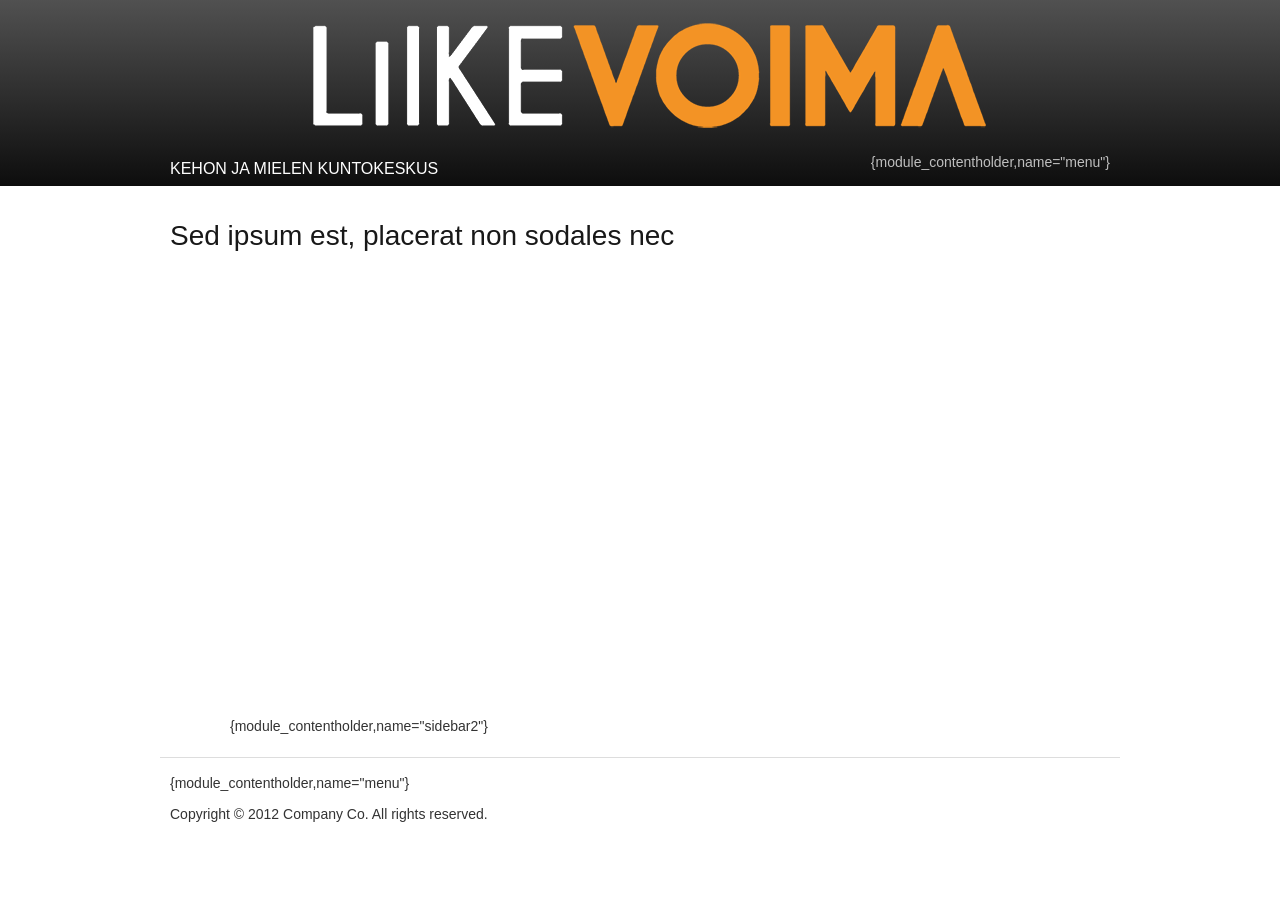
<file: kalenteri.html>
<html><!-- InstanceBegin template="/Templates/Main Template.dwt" codeOutsideHTMLIsLocked="false" -->
<head>
<meta http-equiv="Content-Type" content="text/html; charset=utf-8" />
<!-- InstanceBeginEditable name="doctitle" -->
<title>My Website - About</title>
<!-- InstanceEndEditable -->
<!-- InstanceBeginEditable name="head" -->
<!-- InstanceEndEditable -->
<link href="/stylesheets/base.css" type="text/css" rel="stylesheet" />
<link href="/stylesheets/skeleton.css" type="text/css" rel="stylesheet" />
<link href="/stylesheets/layout.css" type="text/css" rel="stylesheet" />
<!--[if lt IE 9]>
        <script src="http://html5shiv.googlecode.com/svn/trunk/html5.js"></script>
        <![endif]-->
<script src="https://ajax.googleapis.com/ajax/libs/jquery/1.7.2/jquery.min.js"></script>
<meta name="viewport" content="width=device-width, initial-scale=1, maximum-scale=1" />
<style type="text/css"></style>
<style type="text/css"></style>
<style type="text/css"></style>
<style type="text/css"></style>
</head>
<body>
<header class="page">
  <div class="container">
    <div class="sixteen columns logo">
      <div style="width: 960px; height: 152px; background: url(images/Logo_valk-oranssi_eireunoja_transp_copy.png) no-repeat; background-position: center center;"> &nbsp; </div>
      <h3><a href="/">Kehon ja mielen kuntokeskus</a></h3>
      <div class="menu full"> 
        <!-- you can edit the menu from "_System/ContentHolders/menu.html" --> 
        {module_contentholder,name="menu"} </div>
      <div class="menu dropdown">
        <ul>
          <li><a href="#">Menu</a> 
            <!-- you can edit the menu from "_System/ContentHolders/menu.html" --> 
            {module_contentholder,name="menu"} </li>
        </ul>
      </div>
    </div>
  </div>
</header>
<div class="container"> <!-- InstanceBeginEditable name="ContentArea" -->
<section class="sixteen columns content">
<article>
  <header>
    <h2>Sed ipsum est, placerat non sodales nec</h2>
  </header>
 
</article>
 <div>
    <iframe src="https://liikuntapalvelutliikevoima.avoinna24.fi/reservation" width="100%" height="450px"frameborder="0" style="border:0"> </iframe>
  </div>
  </section>
<aside class="four columns offset-by-one">
{module_contentholder,name="sidebar2"}</aside>
 <!-- InstanceEndEditable --> </div>
<footer class="container">
  <div class="sixteen columns">
    <nav role="navigation"> 
      <!-- you can edit the menu from "_System/ContentHolders/menu.html" --> 
      {module_contentholder,name="menu"} </nav>
    <p>Copyright &copy; 2012 Company Co. All rights reserved.</p>
  </div>
</footer>
<!-- Scripts moved at the end for a faster page rendering --> 
<script src="/javascripts/menu.js"></script> 
<script type="text/javascript">
      $(document).ready(function() {
        $('.menu.dropdown ul li').click(function(){
           $(this).find('ul').toggle();
        });
      });
    </script>
</body>
<!-- InstanceEnd --></html>
</file>
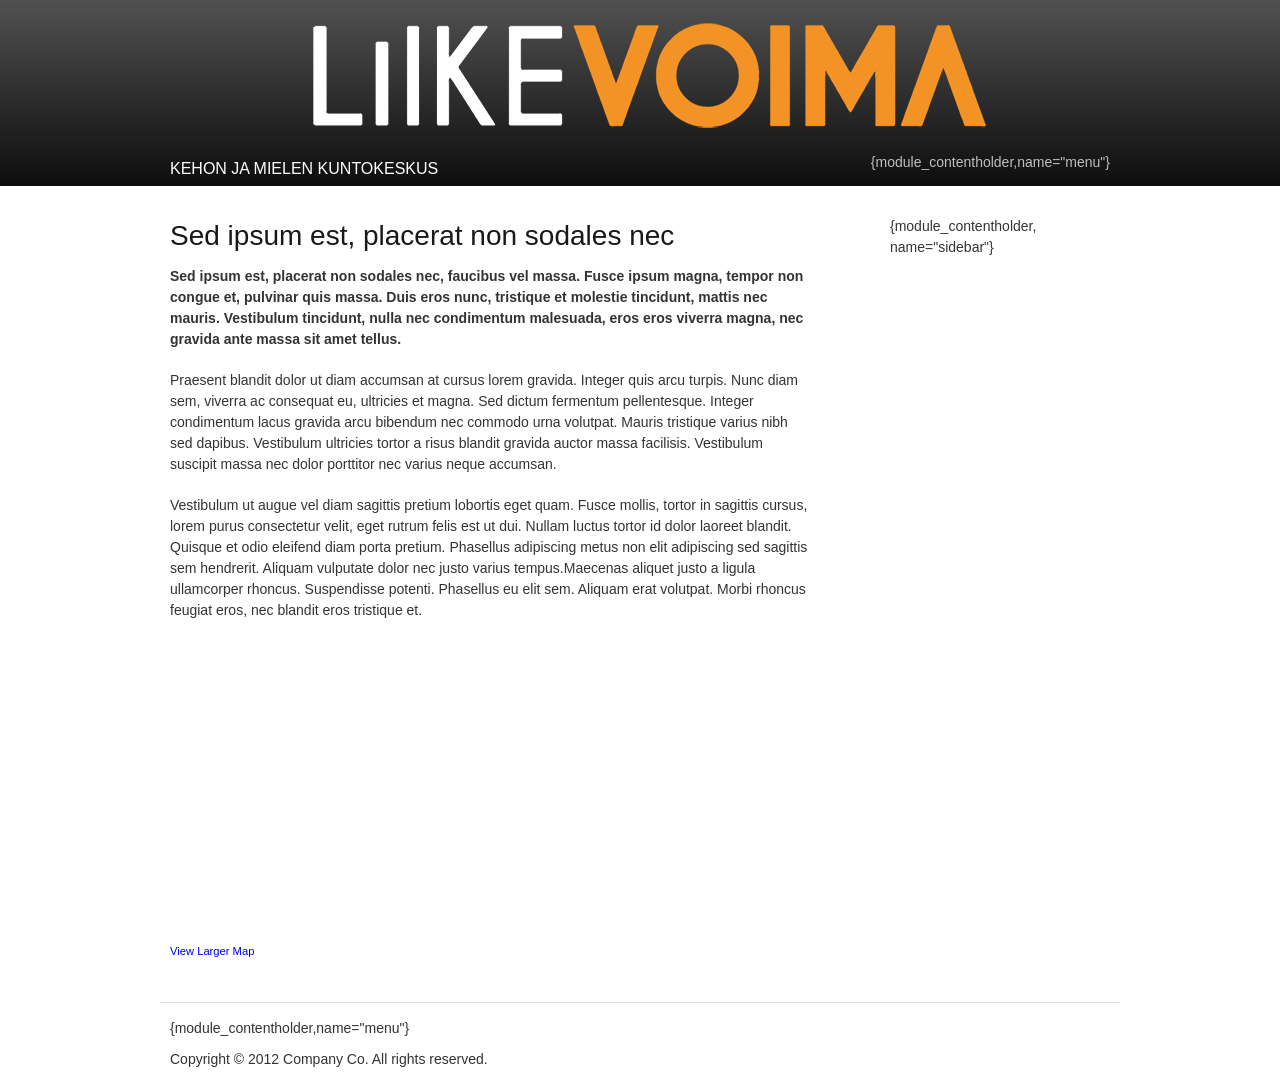
<file: tietoja.html>
<html><!-- InstanceBegin template="/Templates/Main Template.dwt" codeOutsideHTMLIsLocked="false" -->
<head>
<meta http-equiv="Content-Type" content="text/html; charset=utf-8" />
<!-- InstanceBeginEditable name="doctitle" -->
<title>My Website - About</title>
<!-- InstanceEndEditable -->
<!-- InstanceBeginEditable name="head" -->
<!-- InstanceEndEditable -->
<link href="/stylesheets/base.css" type="text/css" rel="stylesheet" />
<link href="/stylesheets/skeleton.css" type="text/css" rel="stylesheet" />
<link href="/stylesheets/layout.css" type="text/css" rel="stylesheet" />
<!--[if lt IE 9]>
        <script src="http://html5shiv.googlecode.com/svn/trunk/html5.js"></script>
        <![endif]-->
<script src="https://ajax.googleapis.com/ajax/libs/jquery/1.7.2/jquery.min.js"></script>
<meta name="viewport" content="width=device-width, initial-scale=1, maximum-scale=1" />
<style type="text/css"></style>
<style type="text/css"></style>
<style type="text/css"></style>
<style type="text/css"></style>
</head>
<body>
<header class="page">
  <div class="container">
    <div class="sixteen columns logo">
      <div style="width: 960px; height: 152px; background: url(images/Logo_valk-oranssi_eireunoja_transp_copy.png) no-repeat; background-position: center center;"> &nbsp; </div>
      <h3><a href="/">Kehon ja mielen kuntokeskus</a></h3>
      <div class="menu full"> 
        <!-- you can edit the menu from "_System/ContentHolders/menu.html" --> 
        {module_contentholder,name="menu"} </div>
      <div class="menu dropdown">
        <ul>
          <li><a href="#">Menu</a> 
            <!-- you can edit the menu from "_System/ContentHolders/menu.html" --> 
            {module_contentholder,name="menu"} </li>
        </ul>
      </div>
    </div>
  </div>
</header>
<div class="container"> <!-- InstanceBeginEditable name="ContentArea" -->
  <section class="eleven columns content">
    <article>
      <header>
        <h2>Sed ipsum est, placerat non sodales nec</h2>
      </header>
      <p><strong>Sed ipsum est, placerat non sodales nec, faucibus vel massa. Fusce ipsum magna, tempor non congue et, pulvinar quis massa. Duis eros nunc, tristique et molestie tincidunt, mattis nec mauris. Vestibulum tincidunt, nulla nec condimentum malesuada, eros eros viverra magna, nec gravida ante massa sit amet tellus.</strong></p>
      <p>Praesent blandit dolor ut diam accumsan at cursus lorem gravida. Integer quis arcu turpis. Nunc diam sem, viverra ac consequat eu, ultricies et magna. Sed dictum fermentum pellentesque. Integer condimentum lacus gravida arcu bibendum nec commodo urna volutpat. Mauris tristique varius nibh sed dapibus. Vestibulum ultricies tortor a risus blandit gravida auctor massa facilisis. Vestibulum suscipit massa nec dolor porttitor nec varius neque accumsan.</p>
      <p>Vestibulum ut augue vel diam sagittis pretium lobortis eget quam. Fusce mollis, tortor in sagittis cursus, lorem purus consectetur velit, eget rutrum felis est ut dui. Nullam luctus tortor id dolor laoreet blandit. Quisque et odio eleifend diam porta pretium. Phasellus adipiscing metus non elit adipiscing sed sagittis sem hendrerit. Aliquam vulputate dolor nec justo varius tempus.Maecenas aliquet justo a ligula ullamcorper rhoncus. Suspendisse potenti. Phasellus eu elit sem. Aliquam erat volutpat. Morbi rhoncus feugiat eros, nec blandit eros tristique et.</p>
    </article>
    <iframe src="http://maps.google.com/maps?f=q&amp;source=s_q&amp;hl=en&amp;geocode=&amp;q=San+Francisco,+CA,+United+States&amp;aq=0&amp;oq=san+fra&amp;sll=37.0625,-95.677068&amp;sspn=53.212719,93.691406&amp;t=m&amp;ie=UTF8&amp;hq=&amp;hnear=San+Francisco,+California&amp;ll=37.775057,-122.419281&amp;spn=0.130257,0.219727&amp;z=12&amp;iwloc=A&amp;output=embed" style="border:0px;width: 100%; height: 300px;       border-image: initial; overflow-x: hidden; overflow-y: hidden;"></iframe>
    <br />
    <small><a href="http://maps.google.com/maps?f=q&amp;source=embed&amp;hl=en&amp;geocode=&amp;q=San+Francisco,+CA,+United+States&amp;aq=0&amp;oq=san+fra&amp;sll=37.0625,-95.677068&amp;sspn=53.212719,93.691406&amp;t=m&amp;ie=UTF8&amp;hq=&amp;hnear=San+Francisco,+California&amp;ll=37.775057,-122.419281&amp;spn=0.130257,0.219727&amp;z=12&amp;iwloc=A" style="color: #0000ff; text-align: left; margin-bottom: 20px; display: inline-block;">View Larger Map</a></small> </section>
  <aside class="four columns offset-by-one"> 
    <!-- you can edit the sidebar from "_System/ContentHolders/sidebar.html" --> 
    {module_contentholder, name="sidebar"} </aside>
  <!-- InstanceEndEditable --> </div>
<footer class="container">
  <div class="sixteen columns">
    <nav role="navigation"> 
      <!-- you can edit the menu from "_System/ContentHolders/menu.html" --> 
      {module_contentholder,name="menu"} </nav>
    <p>Copyright &copy; 2012 Company Co. All rights reserved.</p>
  </div>
</footer>
<!-- Scripts moved at the end for a faster page rendering --> 
<script src="/javascripts/menu.js"></script> 
<script type="text/javascript">
      $(document).ready(function() {
        $('.menu.dropdown ul li').click(function(){
           $(this).find('ul').toggle();
        });
      });
    </script>
</body>
<!-- InstanceEnd --></html>
</file>
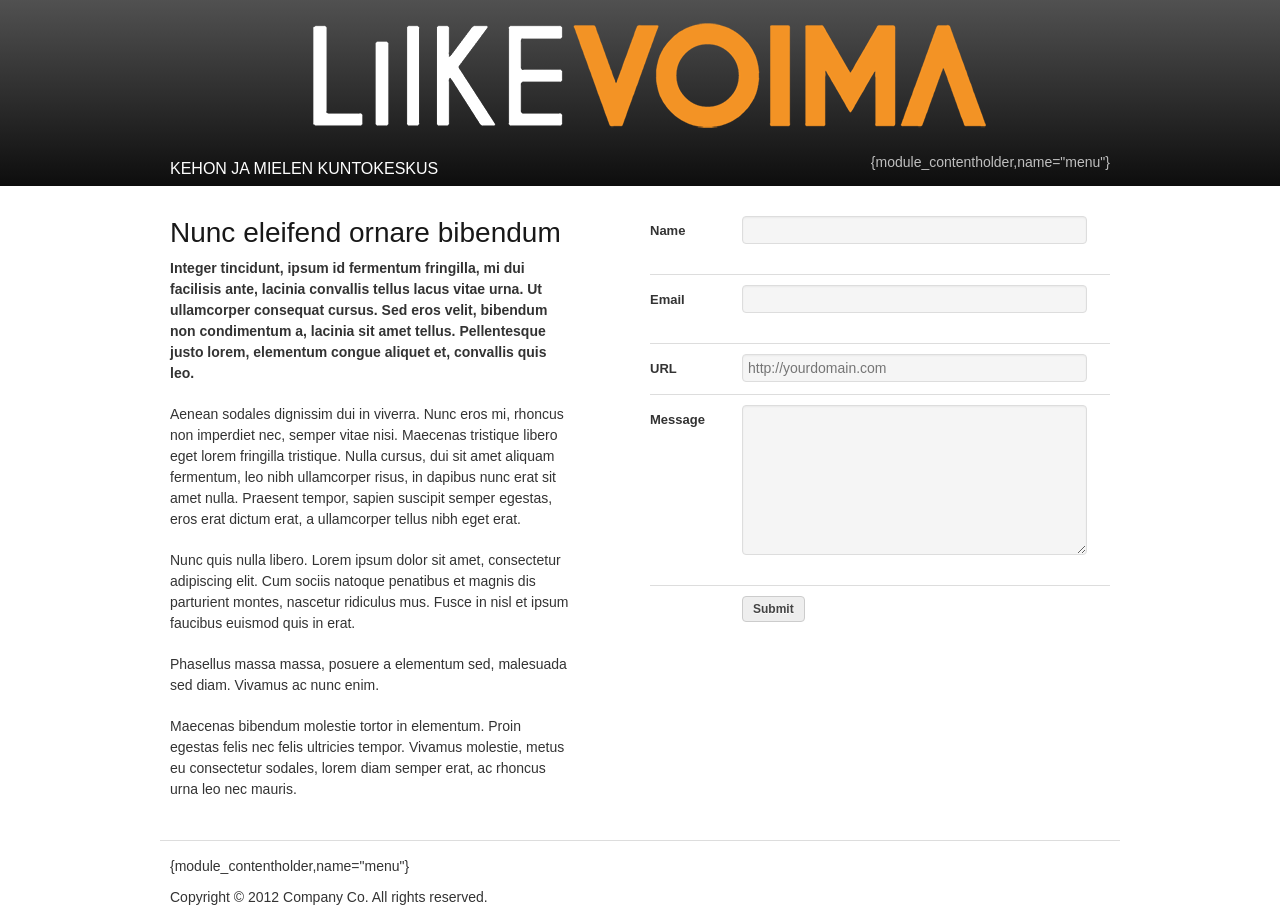
<file: yhteystiedot.html>
<html><!-- InstanceBegin template="/Templates/Main Template.dwt" codeOutsideHTMLIsLocked="false" -->
<head>
<meta http-equiv="Content-Type" content="text/html; charset=utf-8" />
<!-- InstanceBeginEditable name="doctitle" --><title>My Website - Yhteystiedot</title><!-- InstanceEndEditable -->
<!-- InstanceBeginEditable name="head" -->
        
    <!-- InstanceEndEditable -->
<link href="/stylesheets/base.css" type="text/css" rel="stylesheet" />
<link href="/stylesheets/skeleton.css" type="text/css" rel="stylesheet" />
<link href="/stylesheets/layout.css" type="text/css" rel="stylesheet" />
<!--[if lt IE 9]>
        <script src="http://html5shiv.googlecode.com/svn/trunk/html5.js"></script>
        <![endif]-->
<script src="https://ajax.googleapis.com/ajax/libs/jquery/1.7.2/jquery.min.js"></script>
<meta name="viewport" content="width=device-width, initial-scale=1, maximum-scale=1" />
<style type="text/css"></style>
<style type="text/css"></style>
<style type="text/css"></style>
<style type="text/css"></style>
</head>
<body>
<header class="page">
  <div class="container">
    <div class="sixteen columns logo">
      <div style="width: 960px; height: 152px; background: url(images/Logo_valk-oranssi_eireunoja_transp_copy.png) no-repeat; background-position: center center;"> &nbsp; </div>
      <h3><a href="/">Kehon ja mielen kuntokeskus</a></h3>
      <div class="menu full"> 
        <!-- you can edit the menu from "_System/ContentHolders/menu.html" --> 
        {module_contentholder,name="menu"} </div>
      <div class="menu dropdown">
        <ul>
          <li><a href="#">Menu</a> 
            <!-- you can edit the menu from "_System/ContentHolders/menu.html" --> 
            {module_contentholder,name="menu"} </li>
        </ul>
      </div>
    </div>
  </div>
</header>
<div class="container"> <!-- InstanceBeginEditable name="ContentArea" -->
        <section class="seven columns">
        <h3>Nunc eleifend ornare bibendum</h3>
        <p><strong>Integer tincidunt, ipsum id fermentum fringilla, mi dui facilisis ante, lacinia convallis tellus lacus vitae urna. Ut ullamcorper consequat cursus. Sed eros velit, bibendum non condimentum a, lacinia sit amet tellus. Pellentesque justo lorem, elementum congue aliquet et, convallis quis leo.</strong></p>
        <p>Aenean sodales dignissim dui in viverra. Nunc eros mi, rhoncus non imperdiet nec, semper vitae nisi. Maecenas tristique libero eget lorem fringilla tristique. Nulla cursus, dui sit amet aliquam fermentum, leo nibh ullamcorper risus, in dapibus nunc erat sit amet nulla. Praesent tempor, sapien suscipit semper egestas, eros erat dictum erat, a ullamcorper tellus nibh eget erat.</p>
        <p>Nunc quis nulla libero. Lorem ipsum dolor sit amet, consectetur adipiscing elit. Cum sociis natoque penatibus et magnis dis parturient montes, nascetur ridiculus mus. Fusce in nisl et ipsum faucibus euismod quis in erat.</p>
        <p>Phasellus massa massa, posuere a elementum sed, malesuada sed diam. Vivamus ac nunc enim.</p>
        <p>Maecenas bibendum molestie tortor in elementum. Proin egestas felis nec felis ultricies tempor. Vivamus molestie, metus eu consectetur sodales, lorem diam semper erat, ac rhoncus urna leo nec mauris.</p>
        </section>
        <section class="eight columns offset-by-one">
        <form action="/FormProcessv2.aspx?WebFormID=48363&amp;OID={module_oid}&amp;OTYPE={module_otype}&amp;EID={module_eid}&amp;CID={module_cid}" name="catwebformform82263" id="catwebformform82263" method="post" enctype="multipart/form-data">
            <div style="display: none;"><label for="Title">Title</label><select name="Title" id="Title" class="cat_dropdown_smaller">
            <option value="516974">DR</option>
            <option value="516973">MISS</option>
            <option value="516970" selected="selected">MR</option>
            <option value="516971">MRS</option>
            <option value="516972">MS</option>
            </select></div>
            <fieldset>
            <label for="name">Name</label>
            <input type="text" id="name" class="form-text required name" name="FirstName" maxlength="255" />
            </fieldset>
            <fieldset>
            <label for="email">Email</label>
            <input type="email" id="email" class="form-text required email" name="EmailAddress" maxlength="255" />
            </fieldset>
            <fieldset>
            <label for="url">URL</label>
            <input type="url" id="url" class="form-text url" placeholder="http://yourdomain.com" name="CAT_Custom_265621" />
            </fieldset>
            <fieldset>
            <label for="message">Message</label>
            <textarea id="message" name="CAT_Custom_265622" class="required"></textarea>
            </fieldset>
            <fieldset class="form-actions">
            <input type="submit" value="Submit" />
            </fieldset>
        </form>
        </section>
        <script src="/javascripts/jquery.validate.js"></script>
        <script>
      $(document).ready(function(){
        
        $('body').find('#catwebformform82263').validate();
      
      });
    </script>
    <!-- InstanceEndEditable --> </div>
<footer class="container">
  <div class="sixteen columns">
    <nav role="navigation"> 
      <!-- you can edit the menu from "_System/ContentHolders/menu.html" --> 
      {module_contentholder,name="menu"} </nav>
    <p>Copyright &copy; 2012 Company Co. All rights reserved.</p>
  </div>
</footer>
<!-- Scripts moved at the end for a faster page rendering --> 
<script src="/javascripts/menu.js"></script> 
<script type="text/javascript">
      $(document).ready(function() {
        $('.menu.dropdown ul li').click(function(){
           $(this).find('ul').toggle();
        });
      });
    </script>
</body>
<!-- InstanceEnd --></html>
</file>
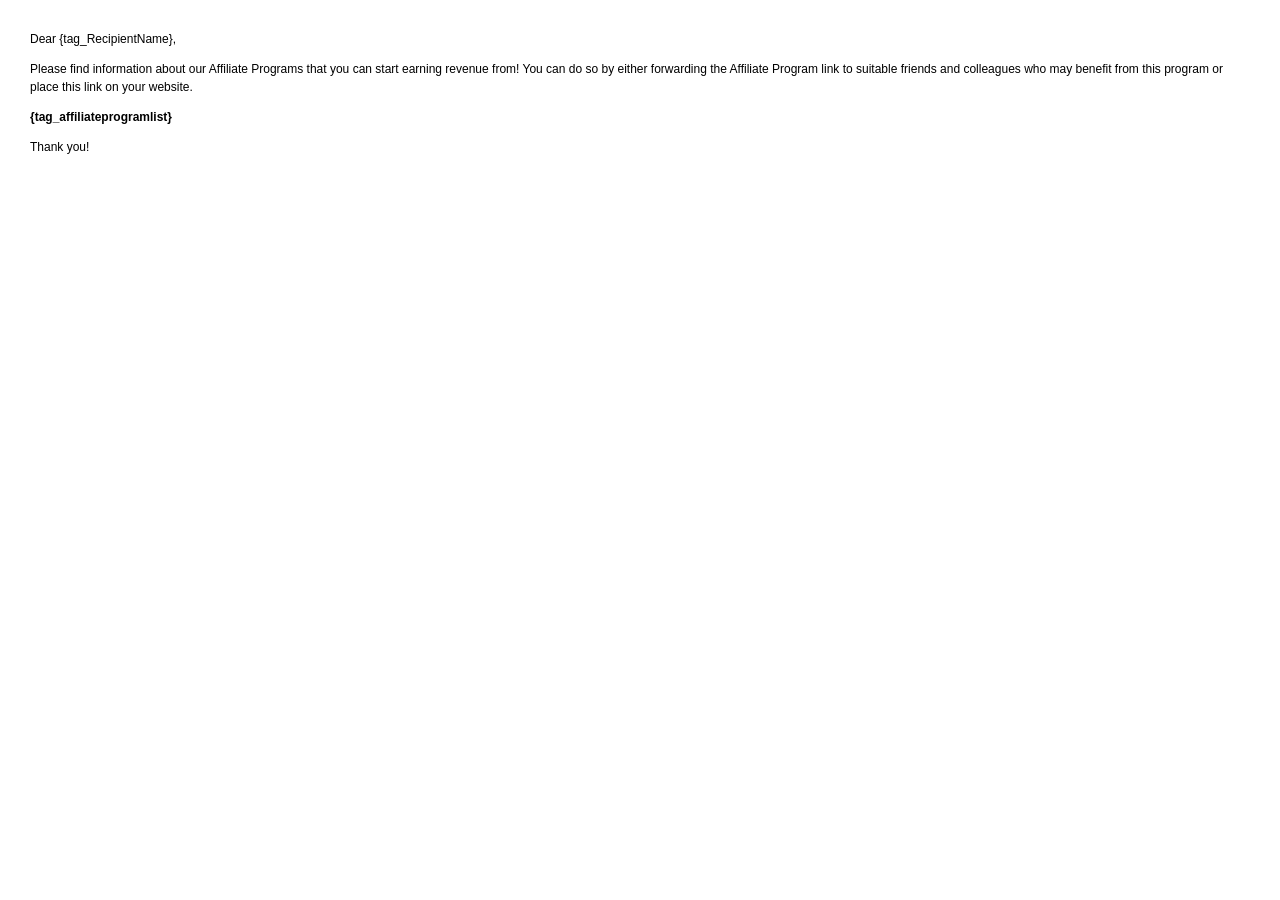
<file: Layouts/OutboundEmails/AffiliateProgramDetails.html>
<html>   <head>   <style type="text/css">    body { margin: 30px; }    body, table { font: 12px/18px "Lucida Grande", Helvetica, Arial, Verdana, sans-serif;}    table { border-right: 1px solid #eee; border-bottom: 1px solid #eee; }    table td { border-top: 1px solid #eee; border-left: 1px solid #eee; }    table span { color: #888;}   </style>   </head>  <body>     <p>Dear {tag_RecipientName},</p>   <p>Please find information about our Affiliate Programs that you can start earning revenue from! You can do so by either forwarding the Affiliate Program link to suitable friends and colleagues who may benefit from this program or place this link on your website.</p>     <strong>{tag_affiliateprogramlist}</strong>     <p>Thank you!</p>       </body>  </html>
</file>
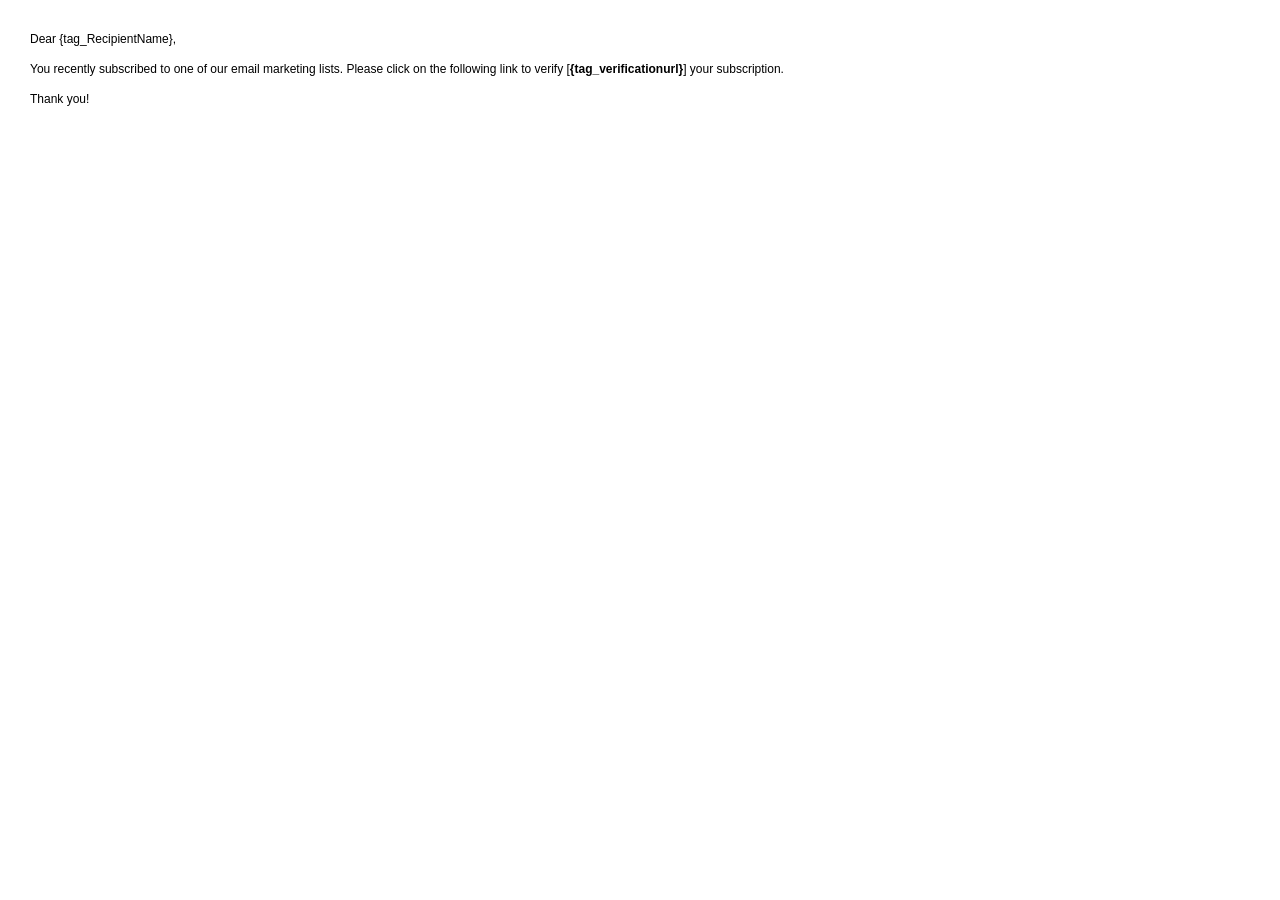
<file: Layouts/OutboundEmails/DoubleOptInEmail.html>
<html>   <head>   <style type="text/css">    body { margin: 30px; }    body, table { font: 12px/18px "Lucida Grande", Helvetica, Arial, Verdana, sans-serif;}    table { border-right: 1px solid #eee; border-bottom: 1px solid #eee; }    table td { border-top: 1px solid #eee; border-left: 1px solid #eee; }    table span { color: #888;}   </style>   </head>  <body>    <p>Dear {tag_RecipientName},</p>    <p>You recently subscribed to one of our email marketing lists. Please click on the following link to verify [<strong>{tag_verificationurl}</strong>] your subscription.</p>    <p>Thank you!</p>    </body>  </html>
</file>
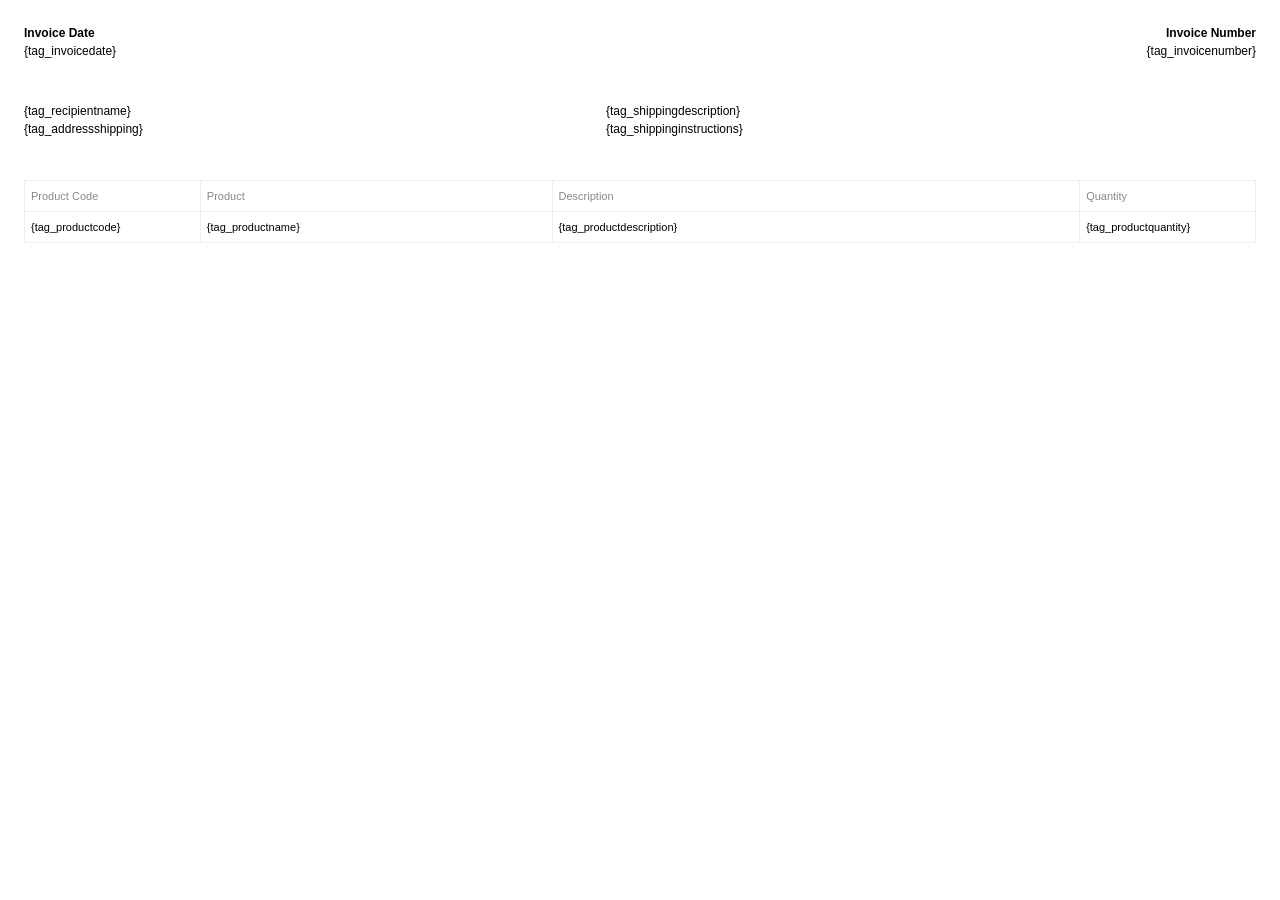
<file: Layouts/OutboundEmails/DropShipping.html>
<html><head>  <style type=text/css>     body { margin: 18px; }     body, table { font: 12px/18px "Lucida Grande", Arial, Verdana, sans-serif; }     table.border { font: 11px/18px "Lucida Grande", Arial, Verdana, sans-serif; }     table.border { border-right: 1px solid #eee; border-bottom: 1px solid #eee; }     table.border td { border-top: 1px solid #eee; border-left: 1px solid #eee; }     table span { color: #888; }    </style>  </head>  <body>  <table class=invoice cellSpacing=0 cellPadding=6 width="100%">  <tbody>  <tr>  <td><strong>Invoice Date</strong><br>{tag_invoicedate} </td>  <td align=right><strong>Invoice Number</strong><br>{tag_invoicenumber} </td></tr>  <tr>  <td colSpan=2>&nbsp;</td></tr>  <tr>  <td>{tag_recipientname}<br>  {tag_addressshipping} </td>  <td>{tag_shippingdescription}<br>    {tag_shippinginstructions}</td>  </tr>  <tr>  <td colSpan=2>&nbsp;</td></tr>  <tr>  <td colSpan=2>  <table class=border cellSpacing=0 cellPadding=6 width="100%">  <tbody>  <tr>  <td width="10%"><span>Product Code</span></td>  <td width="20%"><span>Product</span></td>  <td width="30%"><span>Description</span></td>  <td width="10%"><span>Quantity</span></td>  </tr>  <tr class=text>  <td width="10%">{tag_productcode}</td>  <td width="20%">{tag_productname}</td>  <td width="30%">{tag_productdescription}</td>  <td width="10%">{tag_productquantity}</td>  </tr></tbody></table>  </td></tr></tbody></table></body></html>
</file>
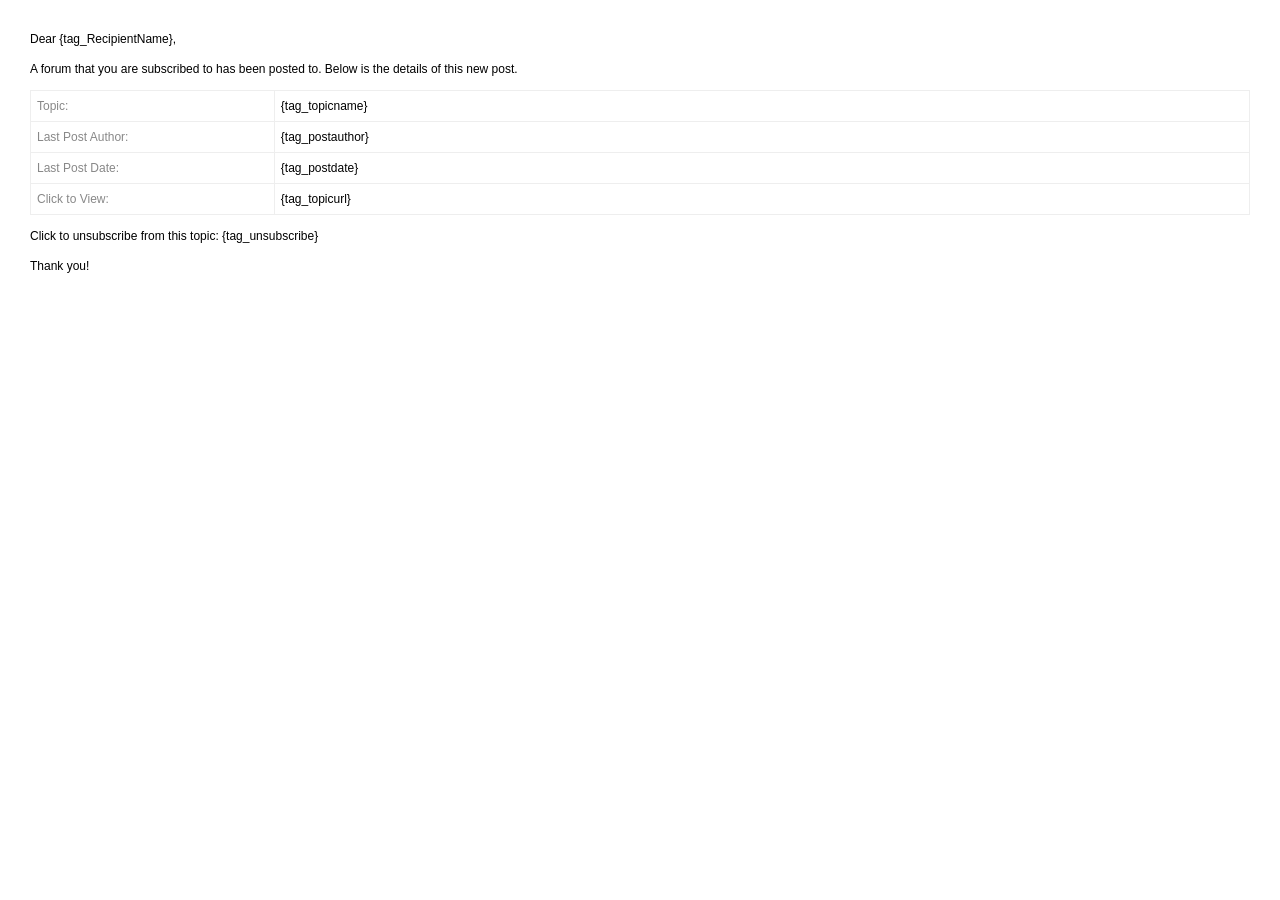
<file: Layouts/OutboundEmails/ForumPostSubscriberAlert.html>
<html>   <head>   <style type="text/css">    body { margin: 30px; }    body, table { font: 12px/18px "Lucida Grande", Helvetica, Arial, Verdana, sans-serif;}    table { border-right: 1px solid #eee; border-bottom: 1px solid #eee; }    table td { border-top: 1px solid #eee; border-left: 1px solid #eee; }    table span { color: #888;}   </style>   </head>  <body>     <p>Dear {tag_RecipientName},</p>    <p>A forum that you are subscribed to has been posted to. Below is the details of this new post.</p>    <table width="100%" cellspacing="0" cellpadding="6">    <tr>     <td width="20%"><span>Topic:</span></td>     <td width="80%">{tag_topicname}</td>    </tr>    <tr>     <td width="20%"><span>Last Post Author:</span></td>     <td width="80%">{tag_postauthor}</td>    </tr>    <tr>     <td width="20%"><span>Last Post Date:</span></td>     <td width="80%">{tag_postdate}</td>    </tr>    <tr>     <td width="20%"><span>Click to View:</span></td>     <td width="80%">{tag_topicurl}</td>    </tr>  </table>    <p>Click to unsubscribe from this topic: {tag_unsubscribe}</p>    <p>Thank you!</p>  </body>  </html>
</file>
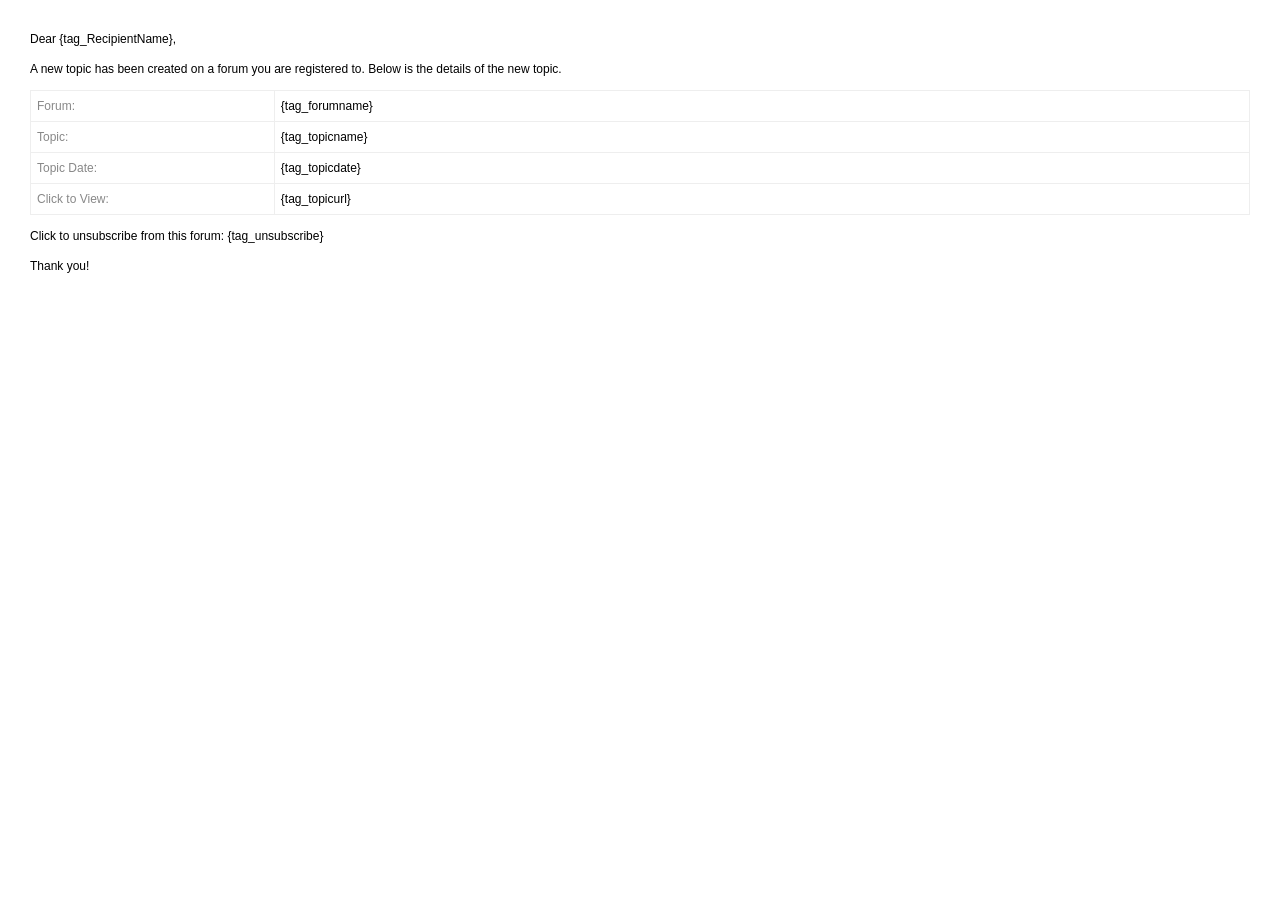
<file: Layouts/OutboundEmails/ForumTopicSubscriberAlert.html>
<html>
    <head>
        <style type="text/css">
            body { margin: 30px; }    body, table { font: 12px/18px "Lucida Grande", Helvetica, Arial, Verdana, sans-serif;}    table { border-right: 1px solid #eee; border-bottom: 1px solid #eee; }    table td { border-top: 1px solid #eee; border-left: 1px solid #eee; }    table span { color: #888;}
        </style>
    </head>
    <body>
        <p>Dear {tag_RecipientName},</p>
        <p>A new topic has been created on a forum you are registered to. Below is the details of the new topic.</p>
        <table cellspacing="0" cellpadding="6" width="100%">
            <tbody>
                <tr>
                    <td style="width: 20%;"><span>Forum:</span></td>
                    <td style="width: 80%;">{tag_forumname}</td>
                </tr>
                <tr>
                    <td style="width: 20%;"><span>Topic:</span></td>
                    <td style="width: 80%;">{tag_topicname}</td>
                </tr>
                <tr>
                    <td style="width: 20%;"><span>Topic Date:</span></td>
                    <td style="width: 80%;">{tag_topicdate}</td>
                </tr>
                <tr>
                    <td style="width: 20%;"><span>Click to View:</span></td>
                    <td style="width: 80%;">{tag_topicurl}</td>
                </tr>
            </tbody>
        </table>
        <p>Click to unsubscribe from this forum: {tag_unsubscribe}</p>
        <p>Thank you!</p>
    </body>
</html>
</file>
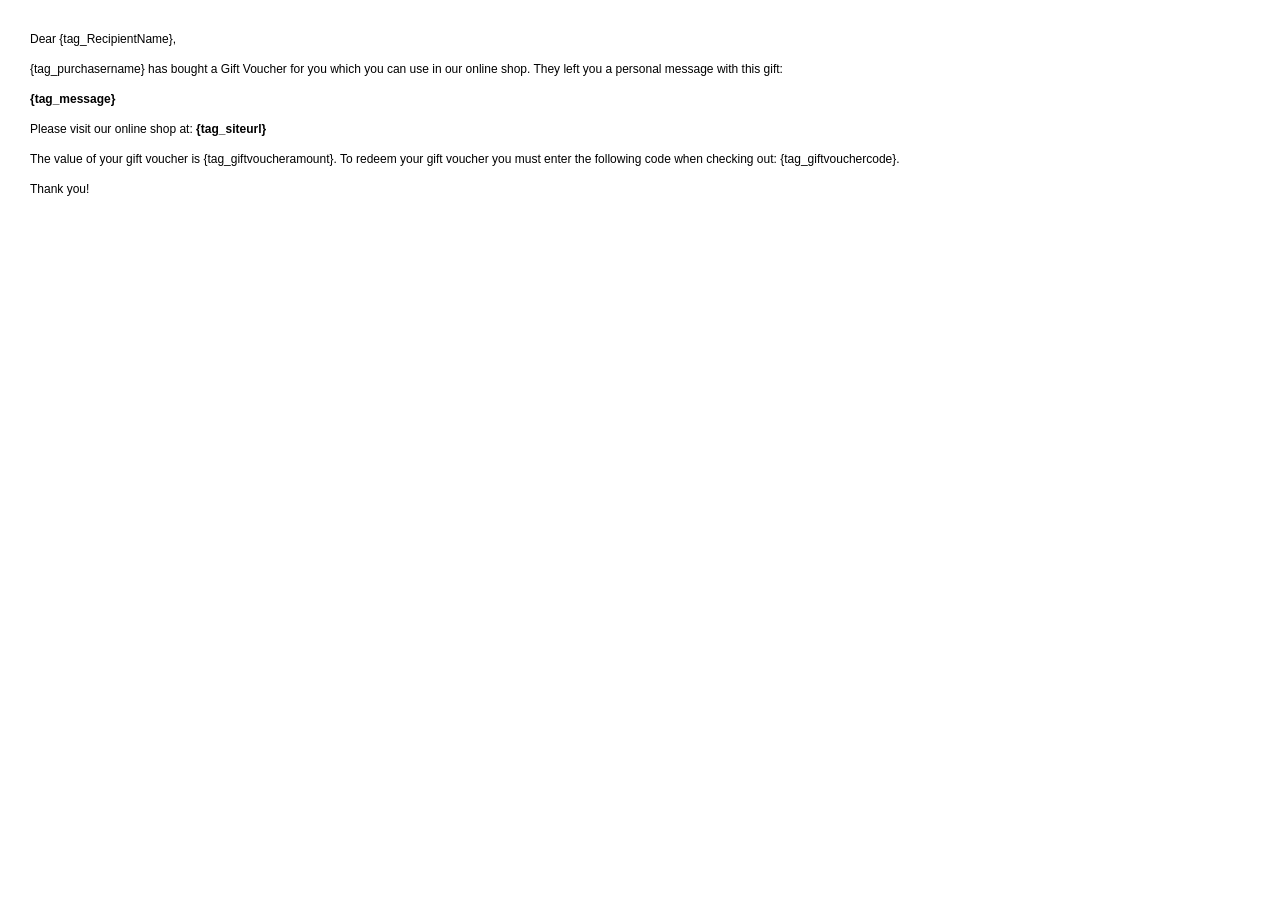
<file: Layouts/OutboundEmails/GiftVoucherEmail.html>
<html>   <head>   <style type="text/css">    body { margin: 30px; }    body, table { font: 12px/18px "Lucida Grande", Helvetica, Arial, Verdana, sans-serif;}    table { border-right: 1px solid #eee; border-bottom: 1px solid #eee; }    table td { border-top: 1px solid #eee; border-left: 1px solid #eee; }    table span { color: #888;}   </style>   </head>  <body>     <p>Dear {tag_RecipientName},</p>   <p>{tag_purchasername} has bought a Gift Voucher for you which you can use in our online shop. They left you a personal message with this gift:</p>   <strong>{tag_message}</strong>        <p>Please visit our online shop at: <strong>{tag_siteurl}</strong></p>   <p>The value of your gift voucher is {tag_giftvoucheramount}. To redeem your gift voucher you must enter the following code when checking out: {tag_giftvouchercode}.</p>   <p>Thank you!</p>       </body>  </html>
</file>
<file: stylesheets/base.css>
/*
* Skeleton V1.1
* Copyright 2011, Dave Gamache
* www.getskeleton.com
* Free to use under the MIT license.
* http://www.opensource.org/licenses/mit-license.php
* 8/17/2011
*/


/* Table of Content
==================================================
	#Reset & Basics
	#Basic Styles
	#Site Styles
	#Typography
	#Links
	#Lists
	#Images
	#Buttons
	#Tabs
	#Forms
	#Misc */


/* #Reset & Basics (Inspired by E. Meyers)
================================================== */
	html, body, div, span, applet, object, iframe, h1, h2, h3, h4, h5, h6, p, blockquote, pre, a, abbr, acronym, address, big, cite, code, del, dfn, em, img, ins, kbd, q, s, samp, small, strike, strong, sub, sup, tt, var, b, u, i, center, dl, dt, dd, ol, ul, li, fieldset, form, label, legend, table, caption, tbody, tfoot, thead, tr, th, td, article, aside, canvas, details, embed, figure, figcaption, footer, header, hgroup, menu, nav, output, ruby, section, summary, time, mark, audio, video {
		margin: 0;
		padding: 0;
		border: 0;
		font-size: 100%;
		font: inherit;
		vertical-align: baseline; }
	article, aside, details, figcaption, figure, footer, header, hgroup, menu, nav, section {
		display: block; }
	body {
		line-height: 1; }
	ol, ul {
		list-style: none; }
	blockquote, q {
		quotes: none; }
	blockquote:before, blockquote:after,
	q:before, q:after {
		content: '';
		content: none; }
	table {
		border-collapse: collapse;
		border-spacing: 0; }


/* #Basic Styles
================================================== */
	body {
		background: #fff;
		font: 14px/21px "HelveticaNeue", "Helvetica Neue", Helvetica, Arial, sans-serif;
		color: #444;
		-webkit-font-smoothing: antialiased; /* Fix for webkit rendering */
		-webkit-text-size-adjust: 100%;
 }


/* #Typography
================================================== */
	h1, h2, h3, h4, h5, h6 {
		color: #181818;
		font-family: "Georgia", "Times New Roman", Helvetica, Arial, sans-serif;
		font-weight: normal; }
	h1 a, h2 a, h3 a, h4 a, h5 a, h6 a { font-weight: inherit; }
	h1 { font-size: 46px; line-height: 50px; margin-bottom: 14px;}
	h2 { font-size: 35px; line-height: 40px; margin-bottom: 10px; }
	h3 { font-size: 28px; line-height: 34px; margin-bottom: 8px; }
	h4 { font-size: 21px; line-height: 30px; margin-bottom: 4px; }
	h5 { font-size: 17px; line-height: 24px; }
	h6 { font-size: 14px; line-height: 21px; }
	.subheader { color: #777; }

	p { margin: 0 0 20px 0; }
	p img { margin: 0; }
	p.lead { font-size: 21px; line-height: 27px; color: #777;  }

	em { font-style: italic; }
	strong { font-weight: bold; color: #333; }
	small { font-size: 80%; }

/*	Blockquotes  */
	blockquote, blockquote p { font-size: 17px; line-height: 24px; color: #777; font-style: italic; }
	blockquote { margin: 0 0 20px; padding: 9px 20px 0 19px; border-left: 1px solid #ddd; }
	blockquote cite { display: block; font-size: 12px; color: #555; }
	blockquote cite:before { content: "\2014 \0020"; }
	blockquote cite a, blockquote cite a:visited, blockquote cite a:visited { color: #555; }

	hr { border: solid #ddd; border-width: 1px 0 0; clear: both; margin: 10px 0 30px; height: 0; }


/* #Links
================================================== */
	a, a:visited { color: #333; text-decoration: underline; outline: 0; }
	a:hover, a:focus { color: #000; }
	p a, p a:visited { line-height: inherit; }


/* #Lists
================================================== */
	ul, ol { margin-bottom: 20px; }
	ul { list-style: none outside; }
	ol { list-style: decimal; }
	ol, ul.square, ul.circle, ul.disc { margin-left: 30px; }
	ul.square { list-style: square outside; }
	ul.circle { list-style: circle outside; }
	ul.disc { list-style: disc outside; }
	ul ul, ul ol,
	ol ol, ol ul { margin: 4px 0 5px 30px; font-size: 90%;  }
	ul ul li, ul ol li,
	ol ol li, ol ul li { margin-bottom: 6px; }
	li { line-height: 18px; margin-bottom: 12px; }
	ul.large li { line-height: 21px; }
	li p { line-height: 21px; }

/* #Images
================================================== */

	img.scale-with-grid {
		max-width: 100%;
		height: auto; }


/* #Buttons
================================================== */

	.button,
	button,
	input[type="submit"],
	input[type="reset"],
	input[type="button"] {
		background: #eee; /* Old browsers */
		background: #eee -moz-linear-gradient(top, rgba(255,255,255,.2) 0%, rgba(0,0,0,.2) 100%); /* FF3.6+ */
		background: #eee -webkit-gradient(linear, left top, left bottom, color-stop(0%,rgba(255,255,255,.2)), color-stop(100%,rgba(0,0,0,.2))); /* Chrome,Safari4+ */
		background: #eee -webkit-linear-gradient(top, rgba(255,255,255,.2) 0%,rgba(0,0,0,.2) 100%); /* Chrome10+,Safari5.1+ */
		background: #eee -o-linear-gradient(top, rgba(255,255,255,.2) 0%,rgba(0,0,0,.2) 100%); /* Opera11.10+ */
		background: #eee -ms-linear-gradient(top, rgba(255,255,255,.2) 0%,rgba(0,0,0,.2) 100%); /* IE10+ */
		background: #eee linear-gradient(top, rgba(255,255,255,.2) 0%,rgba(0,0,0,.2) 100%); /* W3C */
	  border: 1px solid #aaa;
	  border-top: 1px solid #ccc;
	  border-left: 1px solid #ccc;
	  padding: 4px 12px;
	  -moz-border-radius: 3px;
	  -webkit-border-radius: 3px;
	  border-radius: 3px;
	  color: #444;
	  display: inline-block;
	  font-size: 11px;
	  font-weight: bold;
	  text-decoration: none;
	  text-shadow: 0 1px rgba(255, 255, 255, .75);
	  cursor: pointer;
	  margin-bottom: 20px;
	  line-height: normal;
	  padding: 8px 10px;
	  font-family: "HelveticaNeue", "Helvetica Neue", Helvetica, Arial, sans-serif; }

	.button:hover,
	button:hover,
	input[type="submit"]:hover,
	input[type="reset"]:hover,
	input[type="button"]:hover {
		color: #222;
		background: #ddd; /* Old browsers */
		background: #ddd -moz-linear-gradient(top, rgba(255,255,255,.3) 0%, rgba(0,0,0,.3) 100%); /* FF3.6+ */
		background: #ddd -webkit-gradient(linear, left top, left bottom, color-stop(0%,rgba(255,255,255,.3)), color-stop(100%,rgba(0,0,0,.3))); /* Chrome,Safari4+ */
		background: #ddd -webkit-linear-gradient(top, rgba(255,255,255,.3) 0%,rgba(0,0,0,.3) 100%); /* Chrome10+,Safari5.1+ */
		background: #ddd -o-linear-gradient(top, rgba(255,255,255,.3) 0%,rgba(0,0,0,.3) 100%); /* Opera11.10+ */
		background: #ddd -ms-linear-gradient(top, rgba(255,255,255,.3) 0%,rgba(0,0,0,.3) 100%); /* IE10+ */
		background: #ddd linear-gradient(top, rgba(255,255,255,.3) 0%,rgba(0,0,0,.3) 100%); /* W3C */
	  border: 1px solid #888;
	  border-top: 1px solid #aaa;
	  border-left: 1px solid #aaa; }

	.button:active,
	button:active,
	input[type="submit"]:active,
	input[type="reset"]:active,
	input[type="button"]:active {
		border: 1px solid #666;
		background: #ccc; /* Old browsers */
		background: #ccc -moz-linear-gradient(top, rgba(255,255,255,.35) 0%, rgba(10,10,10,.4) 100%); /* FF3.6+ */
		background: #ccc -webkit-gradient(linear, left top, left bottom, color-stop(0%,rgba(255,255,255,.35)), color-stop(100%,rgba(10,10,10,.4))); /* Chrome,Safari4+ */
		background: #ccc -webkit-linear-gradient(top, rgba(255,255,255,.35) 0%,rgba(10,10,10,.4) 100%); /* Chrome10+,Safari5.1+ */
		background: #ccc -o-linear-gradient(top, rgba(255,255,255,.35) 0%,rgba(10,10,10,.4) 100%); /* Opera11.10+ */
		background: #ccc -ms-linear-gradient(top, rgba(255,255,255,.35) 0%,rgba(10,10,10,.4) 100%); /* IE10+ */
		background: #ccc linear-gradient(top, rgba(255,255,255,.35) 0%,rgba(10,10,10,.4) 100%); /* W3C */ }

	.button.full-width,
	button.full-width,
	input[type="submit"].full-width,
	input[type="reset"].full-width,
	input[type="button"].full-width {
		width: 100%;
		padding-left: 0 !important;
		padding-right: 0 !important;
		text-align: center; }

	/* Fix for odd Mozilla border & padding issues */
	button::-moz-focus-inner,
	input::-moz-focus-inner {
    border: 0;
    padding: 0;
	}


/* #Tabs (activate in tabs.js)
================================================== */
	ul.tabs {
		display: block;
		margin: 0 0 20px 0;
		padding: 0;
		border-bottom: solid 1px #ddd; }
	ul.tabs li {
		display: block;
		width: auto;
		height: 30px;
		padding: 0;
		float: left;
		margin-bottom: 0; }
	ul.tabs li a {
		display: block;
		text-decoration: none;
		width: auto;
		height: 29px;
		padding: 0px 20px;
		line-height: 30px;
		border: solid 1px #ddd;
		border-width: 1px 1px 0 0;
		margin: 0;
		background: #f5f5f5;
		font-size: 13px; }
	ul.tabs li a.active {
		background: #fff;
		height: 30px;
		position: relative;
		top: -4px;
		padding-top: 4px;
		border-left-width: 1px;
		margin: 0 0 0 -1px;
		color: #111;
		-moz-border-radius-topleft: 2px;
		-webkit-border-top-left-radius: 2px;
		border-top-left-radius: 2px;
		-moz-border-radius-topright: 2px;
		-webkit-border-top-right-radius: 2px;
		border-top-right-radius: 2px; }
	ul.tabs li:first-child a.active {
		margin-left: 0; }
	ul.tabs li:first-child a {
		border-width: 1px 1px 0 1px;
		-moz-border-radius-topleft: 2px;
		-webkit-border-top-left-radius: 2px;
		border-top-left-radius: 2px; }
	ul.tabs li:last-child a {
		-moz-border-radius-topright: 2px;
		-webkit-border-top-right-radius: 2px;
		border-top-right-radius: 2px; }

	ul.tabs-content { margin: 0; display: block; }
	ul.tabs-content > li { display:none; }
	ul.tabs-content > li.active { display: block; }

	/* Clearfixing tabs for beautiful stacking */
	ul.tabs:before,
	ul.tabs:after {
	  content: '\0020';
	  display: block;
	  overflow: hidden;
	  visibility: hidden;
	  width: 0;
	  height: 0; }
	ul.tabs:after {
	  clear: both; }
	ul.tabs {
	  zoom: 1; }


/* #Forms
================================================== */

	form {
		margin-bottom: 20px; }
	fieldset {
		margin-bottom: 20px; }
	input[type="text"],
	input[type="password"],
	input[type="email"],
	textarea,
	select {
		border: 1px solid #ccc;
		padding: 6px 4px;
		outline: none;
		-moz-border-radius: 2px;
		-webkit-border-radius: 2px;
		border-radius: 2px;
		font: 13px "HelveticaNeue", "Helvetica Neue", Helvetica, Arial, sans-serif;
		color: #777;
		margin: 0;
		width: 210px;
		max-width: 100%;
		display: block;
		margin-bottom: 20px;
		background: #fff; }
	select {
		padding: 0; }
	input[type="text"]:focus,
	input[type="password"]:focus,
	input[type="email"]:focus,
	textarea:focus {
		border: 1px solid #aaa;
 		color: #444;
 		-moz-box-shadow: 0 0 3px rgba(0,0,0,.2);
		-webkit-box-shadow: 0 0 3px rgba(0,0,0,.2);
		box-shadow:  0 0 3px rgba(0,0,0,.2); }
	textarea {
		min-height: 60px; }
	label,
	legend {
		display: block;
		font-weight: bold;
		font-size: 13px;  }
	select {
		width: 220px; }
	input[type="checkbox"] {
		display: inline; }
	label span,
	legend span {
		font-weight: normal;
		font-size: 13px;
		color: #444; }

/* #Misc
================================================== */
	.remove-bottom { margin-bottom: 0 !important; }
	.half-bottom { margin-bottom: 10px !important; }
	.add-bottom { margin-bottom: 20px !important; }
</file>
<file: stylesheets/skeleton.css>
/*
* Skeleton V1.1
* Copyright 2011, Dave Gamache
* www.getskeleton.com
* Free to use under the MIT license.
* http://www.opensource.org/licenses/mit-license.php
* 8/17/2011
*/


/* Table of Contents
==================================================
    #Base 960 Grid
    #Tablet (Portrait)
    #Mobile (Portrait)
    #Mobile (Landscape)
    #Clearing */



/* #Base 960 Grid
================================================== */

    .container                                  { position: relative; width: 960px; margin: 0 auto; padding: 0; }
    .container .column,
    .container .columns                         { float: left; display: inline; margin-left: 10px; margin-right: 10px; }
    .row                                        { margin-bottom: 20px; }

    /* Nested Column Classes */
    .column.alpha, .columns.alpha               { margin-left: 0; }
    .column.omega, .columns.omega               { margin-right: 0; }

    /* Base Grid */
    .container .one.column,
    .container .one.columns                     { width: 40px;  }
    .container .two.columns                     { width: 100px; }
    .container .three.columns                   { width: 160px; }
    .container .four.columns                    { width: 220px; }
    .container .five.columns                    { width: 280px; }
    .container .six.columns                     { width: 340px; }
    .container .seven.columns                   { width: 400px; }
    .container .eight.columns                   { width: 460px; }
    .container .nine.columns                    { width: 520px; }
    .container .ten.columns                     { width: 580px; }
    .container .eleven.columns                  { width: 640px; }
    .container .twelve.columns                  { width: 700px; }
    .container .thirteen.columns                { width: 760px; }
    .container .fourteen.columns                { width: 820px; }
    .container .fifteen.columns                 { width: 880px; }
    .container .sixteen.columns                 { width: 940px; }

    .container .one-third.column                { width: 300px; }
    .container .two-thirds.column               { width: 620px; }

    /* Offsets */
    .container .offset-by-one                   { padding-left: 60px;  }
    .container .offset-by-two                   { padding-left: 120px; }
    .container .offset-by-three                 { padding-left: 180px; }
    .container .offset-by-four                  { padding-left: 240px; }
    .container .offset-by-five                  { padding-left: 300px; }
    .container .offset-by-six                   { padding-left: 360px; }
    .container .offset-by-seven                 { padding-left: 420px; }
    .container .offset-by-eight                 { padding-left: 480px; }
    .container .offset-by-nine                  { padding-left: 540px; }
    .container .offset-by-ten                   { padding-left: 600px; }
    .container .offset-by-eleven                { padding-left: 660px; }
    .container .offset-by-twelve                { padding-left: 720px; }
    .container .offset-by-thirteen              { padding-left: 780px; }
    .container .offset-by-fourteen              { padding-left: 840px; }
    .container .offset-by-fifteen               { padding-left: 900px; }



/* #Tablet (Portrait)
================================================== */

    /* Note: Design for a width of 768px */

    @media only screen and (min-width: 768px) and (max-width: 959px) {
        .container                                  { width: 768px; }
        .container .column,
        .container .columns                         { margin-left: 10px; margin-right: 10px;  }
        .column.alpha, .columns.alpha               { margin-left: 0; margin-right: 10px; }
        .column.omega, .columns.omega               { margin-right: 0; margin-left: 10px; }
        .alpha.omega                                { margin-left: 0; margin-right: 0; }

        .container .one.column,
        .container .one.columns                     { width: 28px; }
        .container .two.columns                     { width: 76px; }
        .container .three.columns                   { width: 124px; }
        .container .four.columns                    { width: 172px; }
        .container .five.columns                    { width: 220px; }
        .container .six.columns                     { width: 268px; }
        .container .seven.columns                   { width: 316px; }
        .container .eight.columns                   { width: 364px; }
        .container .nine.columns                    { width: 412px; }
        .container .ten.columns                     { width: 460px; }
        .container .eleven.columns                  { width: 508px; }
        .container .twelve.columns                  { width: 556px; }
        .container .thirteen.columns                { width: 604px; }
        .container .fourteen.columns                { width: 652px; }
        .container .fifteen.columns                 { width: 700px; }
        .container .sixteen.columns                 { width: 748px; }

        .container .one-third.column                { width: 236px; }
        .container .two-thirds.column               { width: 492px; }

        /* Offsets */
        .container .offset-by-one                   { padding-left: 48px; }
        .container .offset-by-two                   { padding-left: 96px; }
        .container .offset-by-three                 { padding-left: 144px; }
        .container .offset-by-four                  { padding-left: 192px; }
        .container .offset-by-five                  { padding-left: 240px; }
        .container .offset-by-six                   { padding-left: 288px; }
        .container .offset-by-seven                 { padding-left: 336px; }
        .container .offset-by-eight                 { padding-left: 384px; }
        .container .offset-by-nine                  { padding-left: 432px; }
        .container .offset-by-ten                   { padding-left: 480px; }
        .container .offset-by-eleven                { padding-left: 528px; }
        .container .offset-by-twelve                { padding-left: 576px; }
        .container .offset-by-thirteen              { padding-left: 624px; }
        .container .offset-by-fourteen              { padding-left: 672px; }
        .container .offset-by-fifteen               { padding-left: 720px; }
    }


/*  #Mobile (Portrait)
================================================== */

    /* Note: Design for a width of 320px */

    @media only screen and (max-width: 767px) {
        .container { width: 300px; }
        .container .columns,
        .container .column { margin: 0; }

        .container .one.column,
        .container .one.columns,
        .container .two.columns,
        .container .three.columns,
        .container .four.columns,
        .container .five.columns,
        .container .six.columns,
        .container .seven.columns,
        .container .eight.columns,
        .container .nine.columns,
        .container .ten.columns,
        .container .eleven.columns,
        .container .twelve.columns,
        .container .thirteen.columns,
        .container .fourteen.columns,
        .container .fifteen.columns,
        .container .sixteen.columns,
        .container .one-third.column,
        .container .two-thirds.column  { width: 300px; }

        /* Offsets */
        .container .offset-by-one,
        .container .offset-by-two,
        .container .offset-by-three,
        .container .offset-by-four,
        .container .offset-by-five,
        .container .offset-by-six,
        .container .offset-by-seven,
        .container .offset-by-eight,
        .container .offset-by-nine,
        .container .offset-by-ten,
        .container .offset-by-eleven,
        .container .offset-by-twelve,
        .container .offset-by-thirteen,
        .container .offset-by-fourteen,
        .container .offset-by-fifteen { padding-left: 0; }

    }


/* #Mobile (Landscape)
================================================== */

    /* Note: Design for a width of 480px */

    @media only screen and (min-width: 480px) and (max-width: 767px) {
        .container { width: 420px; }
        .container .columns,
        .container .column { margin: 0; }

        .container .one.column,
        .container .one.columns,
        .container .two.columns,
        .container .three.columns,
        .container .four.columns,
        .container .five.columns,
        .container .six.columns,
        .container .seven.columns,
        .container .eight.columns,
        .container .nine.columns,
        .container .ten.columns,
        .container .eleven.columns,
        .container .twelve.columns,
        .container .thirteen.columns,
        .container .fourteen.columns,
        .container .fifteen.columns,
        .container .sixteen.columns,
        .container .one-third.column,
        .container .two-thirds.column { width: 420px; }
    }


/* #Clearing
================================================== */

    /* Self Clearing Goodness */
    .container:after { content: "\0020"; display: block; height: 0; clear: both; visibility: hidden; }

    /* Use clearfix class on parent to clear nested columns,
    or wrap each row of columns in a <div class="row"> */
    .clearfix:before,
    .clearfix:after,
    .row:before,
    .row:after {
      content: '\0020';
      display: block;
      overflow: hidden;
      visibility: hidden;
      width: 0;
      height: 0; }
    .row:after,
    .clearfix:after {
      clear: both; }
    .row,
    .clearfix {
      zoom: 1; }

    /* You can also use a <br class="clear" /> to clear columns */
    .clear {
      clear: both;
      display: block;
      overflow: hidden;
      visibility: hidden;
      width: 0;
      height: 0;
    }
</file>
<file: stylesheets/layout.css>
/* The overall elements style */

body {
	font-family: Arial, sans-serif;
	color: #333;
	font-size: 14px;
	margin: 0;
	padding: 0;
}

img {
  max-width: 100%;
  height: auto;
}

.page {

  color: #bfbfbf;
  margin-bottom: 30px;
  
  padding-top: 1px;
  margin-top: -1px;

    background-color: #515151; /* Old browsers */
    background-image: -moz-linear-gradient(top, #515151 0%, #0d0d0d 100%); /* FF3.6+ */
    background-image: -webkit-gradient(linear, left top, left bottom, color-stop(0%,#515151), color-stop(100%,#0d0d0d)); /* Chrome,Safari4+ */
    background-image: -webkit-linear-gradient(top, #515151 0%,#0d0d0d 100%); /* Chrome10+,Safari5.1+ */
    background-image: -o-linear-gradient(top, #515151 0%,#0d0d0d 100%); /* Opera 11.10+ */
    background-image: -ms-linear-gradient(top, #515151 0%,#0d0d0d 100%); /* IE10+ */
    background-image: linear-gradient(top, #515151 0%,#0d0d0d 100%); /* W3C */
    filter: progid:DXImageTransform.Microsoft.gradient( startColorstr='#515151', endColorstr='#0d0d0d',GradientType=0 ); /* IE6-9 */ 

}

a:link, a:visited {
	color: #0066BC;
	text-decoration: none;
}

a:hover {
	color: #0066BC;
	text-decoration: underline;
	cursor: pointer;
}

h1, h2, h3, h4, h5, h6 {
    font-family: Arial, sans-serif;
}

h2 {
    font-size: 28px;
}

.quote {
  font-family: Georgia, serif;
  font-size: 18px;
  font-style: italic;
  line-height: normal;
  padding-left: 20px;
}

.clear {
  clear: both;
}

label.error {
  color: red;
  font-weight: normal;
  width: auto;
}

/* ----------------------- SLATS ----------------------- */

ol.slats {
    margin: 0px;
    padding: 0px;
    list-style: none;
    }

ol.slats li {
	margin: 0 0 10px 0;
	padding: 0 0 10px 0;
	border-bottom: 1px solid #ddd;
	}

ol.slats li:last-child {
	margin: 0;
	padding: 0;
	border-bottom: none;
	}

ol.slats li h3 {
	font-size: 16px;
    line-height: normal;
    font-weight: bold;
    margin: 0px;
	}

ol.slats li p {
    margin: 0px;
	}

ol.slats li p span.meta {
	display: block;
	font-size: 12px;
	color: #666;
	}

/* ----------------------- FORM ----------------------- */

form fieldset {
	margin: 0 0 10px 0;
	padding: 0 0 10px 0;
	font-size: 14px;
	border-bottom: 1px solid #ddd;
	}
form fieldset.form-actions {
	margin: 0 0 0 20%;
	padding: 0;
	border: none;
	}
form fieldset.check {
	padding-left: 20%;	
	}
form fieldset label {
	float: left;
	width: 20%;
	margin: 4px 0 5px 0;
	font-weight: bold;
	}
form fieldset.check label {
	display: inline;
	float: none;
	width: auto;
	font-weight: normal;
	}
form fieldset.radio ul li label {
	display: inline;
	float: none;
	width: auto;
	font-weight: normal;
	}
form fieldset input.form-text,
form fieldset textarea {
	display: block;
	width: 75%;
	padding: 5px;
	font-size: 14px;
	border: 1px solid #ddd;
	background: #f5f5f5;
	-webkit-box-shadow: inset 0 1px 2px rgba(0,0,0,.05);
	-moz-box-shadow: inset 0 1px 2px rgba(0,0,0,.05);
	-webkit-box-shadow: inset 0 1px 2px rgba(0,0,0,.05);
	-webkit-border-radius: 4px;
	-moz-border-radius: 4px;
	border-radius: 4px;
	}
form fieldset input.form-text:focus {
	border: 1px solid #ccc;
	background: #fff;
	}
form fieldset textarea {
	height: 150px;
	}
form fieldset select {
	min-width: 25%;
	margin: 0;
	}
form fieldset.radio ul {
	margin: 5px 0 0 20%;
	}
form fieldset.radio ul li {
	margin: 0 0 5px 0;
	}
form fieldset.radio ul li:last-child {
	margin: 0;
	}
form fieldset p.form-help {
	margin: 5px 0 0 20%;
	font-size: 12px;
	color: #999;
	}
form input[type="submit"] {
	margin: 0;
	padding: 5px 10px;
	font-size: 12px;	
	font-weight: bold;
	border: 1px solid #ccc;
	background: #eee;
	-webkit-border-radius: 4px;
	-moz-border-radius: 4px;
	border-radius: 4px;
	}
form input[type="submit"]:hover,
form input[type="submit"]:focus {
	border: 1px solid #bbb;
	background: #e5e5e5;
	}
form input[type="submit"]:active {
	border: 1px solid #ccc;
	background: #eee;
	}
@media screen and (max-width: 600px) {
	form fieldset label {
		display: block;
		float: none;
		width: auto;
		margin: 0 0 5px 0;
		}
	form fieldset.form-actions,
	form fieldset.check,
	form fieldset.radio ul,
	form fieldset p.form-help {
		margin-left: 0;
		padding-left: 0;
		}
	form fieldset input.form-text,
	form fieldset textarea {
		width: 100%;
		-webkit-box-sizing: border-box;
		-moz-box-sizing: border-box;
		box-sizing: border-box;
		}
	}

/* ----------------------- HEADER CSS ------------------------------ */
 

.logo img {
	float: left;
}

.logo h3 {
	font-family: "Myriad Pro", "Myriad-Pro", "myriad-pro", Helvetica, Arial, sans-serif;
	position: relative;
	margin: 0;
	padding: 0;
	float: left;
	color: rgba(254,254,254,1.00);
	text-transform: uppercase;
	font-size: medium;
}

.logo h3 a {
	color: #FEFEFE;
	font-weight: normal;
	text-decoration: none;
}
.logo h3 a:visited  {
	color: #FEFEFE;
	font-weight: normal;
	text-decoration: none;
}

.menu
{
  float: right;
}

.menu ul {
  margin: 0px;
  padding: 0px;
  position: relative;
  list-style: none;
}

.menu ul li {
  float: left;
  margin-bottom: 0;
  position: relative;
  z-index: 10;
}

.menu ul li a {
  display: block;
  padding: 6px 10px 4px;
  margin: 13px 5px;
  font-size: 14px;
  font-weight:bold;
  text-decoration: none;
  color: #BFBFBF;
}

.menu ul li a:hover {
    color: #fff;
}

.menu ul > li.selected a {
  background-color: white;
  color: black;
  -webkit-border-radius: 4px;
  -moz-border-radius: 4px;
  border-radius: 4px;
}

.menu.dropdown > ul > li > a {
  margin-left: 0px;
  margin-right: 0px;
  padding-left: 0px;
  padding-right: 0px;
}

.menu.dropdown ul li ul {
  display: none;
  position: absolute;
  right:-10px;
  width: 320px;

  background: rgba(5,5,5,1);
  -moz-border-radius-topleft: 0px;
  -moz-border-radius-topright: 0px;
  -moz-border-radius-bottomright: 4px;
  -moz-border-radius-bottomleft: 4px;
  -webkit-border-radius: 0px 0px 4px 4px;
  border-radius: 0px 0px 4px 4px;
  
  -webkit-box-shadow:  0px 3px 4px 2px rgba(0, 0, 0, 0.4);
  -moz-box-shadow:  0px 3px 4px 2px rgba(0, 0, 0, 0.4);
  box-shadow:  0px 3px 4px 2px rgba(0, 0, 0, 0.4);
        
           
}

.menu.dropdown ul li ul li {
  float: none;
}

.menu.dropdown {
  display: none;
}

/* ----------------------- FOOTER CSS ------------------------------ */

/* Footer copyright text CSS */

footer {
	padding-top: 15px !important;
	font-size: 14px;
	border-top: 1px solid #ddd;
    margin-top: 20px !important;
	}

footer ul {
    margin-bottom: 0px;
    }

footer nav ul li {
	display: inline;
	margin: 0 10px 0 0;
	padding: 0 10px 0 0;
	font-weight: bold;
	border-right: 1px solid #ddd;
	}

footer nav ul li:last-child {
	margin: 0;
	padding: 0;
	border: none;
	}

footer p {
	margin: 10px 0;
	}							

/* #Media Queries
================================================== */

	/* Smaller than standard 960 (devices and browsers) */
	@media only screen and (max-width: 959px) {}

	/* Tablet Portrait size to standard 960 (devices and browsers) */
	@media only screen and (min-width: 768px) and (max-width: 959px) {
    }

	/* All Mobile Sizes (devices and browser) */
	@media only screen and (max-width: 767px) {
      #slider{
        max-width: 748px;
        max-height: 100%;
      }

      .menu.full {
        display: none;
      }
      
      .menu.dropdown {
        display: block;
      }
  
    }
    /* Mobile Landscape Size to Tablet Portrait (devices and browsers) */
	@media only screen and (min-width: 480px) and (max-width: 767px) {
      
      .menu.dropdown ul li ul {
        right: -10px;
        width: 440px;
      }
    }

	/* Mobile Portrait Size to Mobile Landscape Size (devices and browsers) */
	@media only screen and (max-width: 479px) {
      #slider{
        display: none;
      }
    }
</file>
